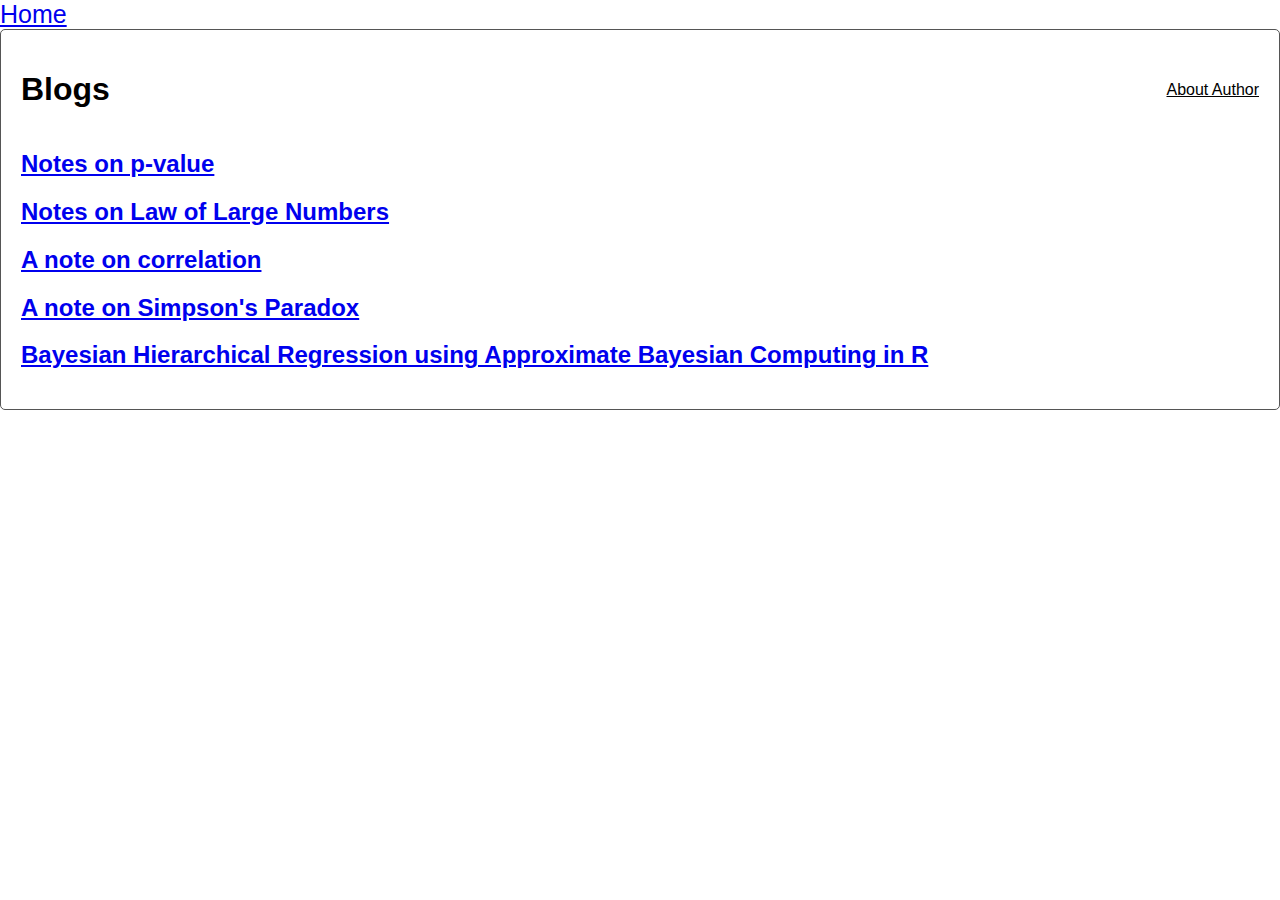
<file: index.html>
<!DOCTYPE html>
<html lang="en">
<head>
    <meta charset="UTF-8">
    <meta name="viewport" content="width=device-width, initial-scale=1.0">
    <a href="https://www.correlationzero.org/" style="font-size: 25px;">Home</a>
    <title>Blogs</title>
    <link rel="stylesheet" href="styles.css">
    </head>
<body>
    <div class="container">
        <header>
            <h1>Blogs</h1>
            <nav>
                
                <a href="https://github.com/srj00">About Author</a>
            </nav>
        </header>
        <section class="articles">
            <a href="notes-on-p-value.html"><h2>Notes on p-value</h2></a>
            <a href="law-of-large-numbers.html"><h2>Notes on Law of Large Numbers</h2></a>  
            <a href="A note on correlation.html"><h2>A note on correlation</h2></a>
            <a href="A note on Simpson's Paradox.html"><h2>A note on Simpson's Paradox</h2></a>
            <a href="Bayesian_Hierarchical_Regression_using_Approximate_Bayesian_Computing.html"><h2>Bayesian Hierarchical Regression using Approximate Bayesian Computing in R</h2></a>
          <!-- <a href="an-abstract-optimization-problem.html"><h2>An Abstract Optimization Problem</h2></a> --> 
                 </section>
    </div>
    
    </script>
</body> 
</html>
</file>
<file: styles.css>
body {
    font-family: Arial, sans-serif;
    background-color: #fff ;
    color: #000000;
    transition: background-color 0.5s, color 0.5s;
    margin: 0;
}

.container {
    padding: 20px;
    border: 1px solid #555;
    border-radius: 5px;
}

header {
    display: flex;
    justify-content: space-between;
    align-items: center;
}

nav {
    display: flex;
    align-items: center;
}

nav label, nav a {
    margin-right: 10px;
    color: #000000;
}

/* Align "About Me" link to the right */
nav a:last-child {
    margin-right: 0;
    margin-left: auto;
}
</file>
